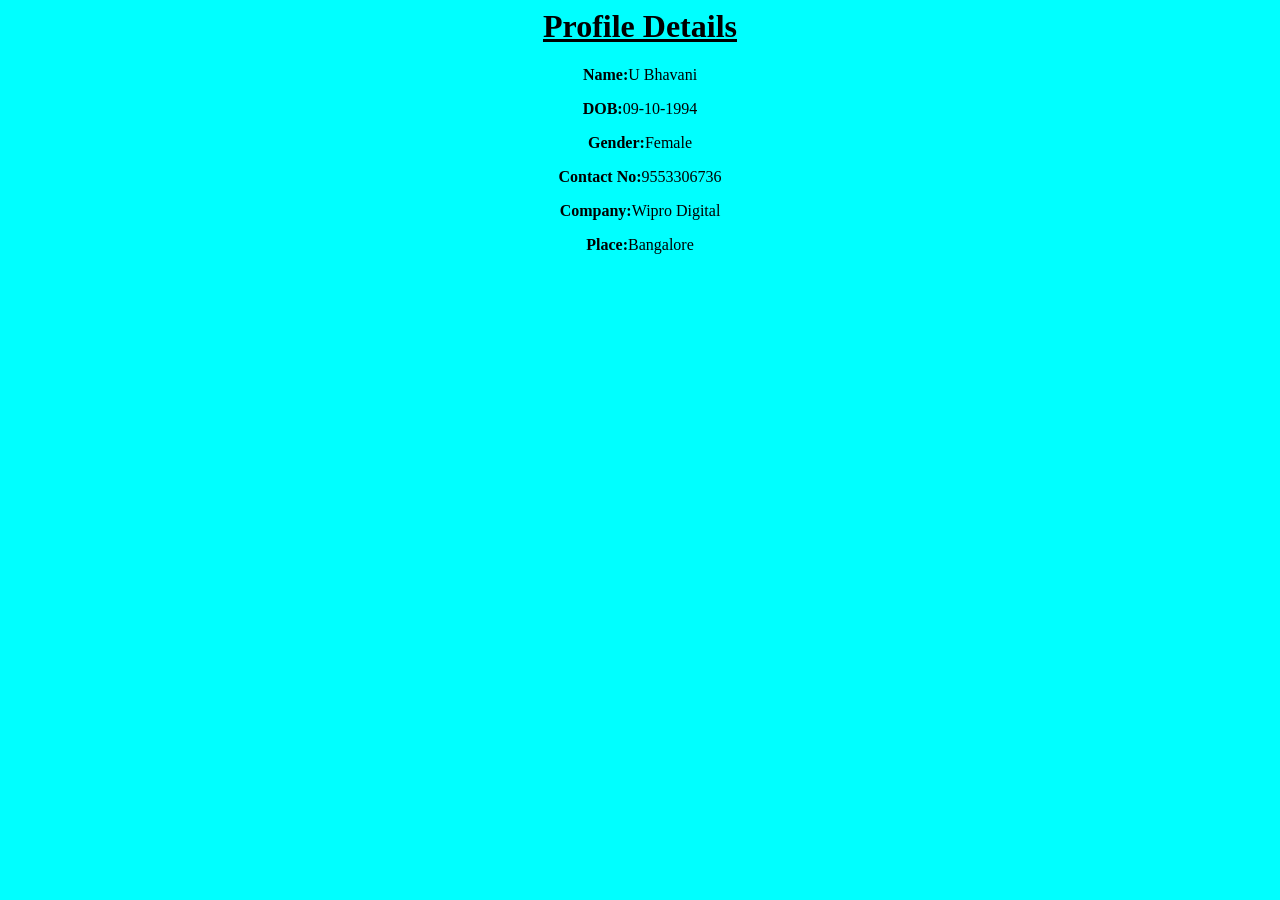
<file: index.html>
<html>
  <head>
    <title>My First Web Page</title>
  </head>
  <body bgcolor="aqua">
    <center>
      <h1><u>Profile Details</u></h1>
      <p><b>Name:</b>U Bhavani<p>
      <p><b>DOB:</b>09-10-1994</p>
      <p><b>Gender:</b>Female</p>
      <p><b>Contact No:</b>9553306736</p>
      <p><b>Company:</b>Wipro Digital</p>
      <p><b>Place:</b>Bangalore</p>
    </center>

</html>
</file>
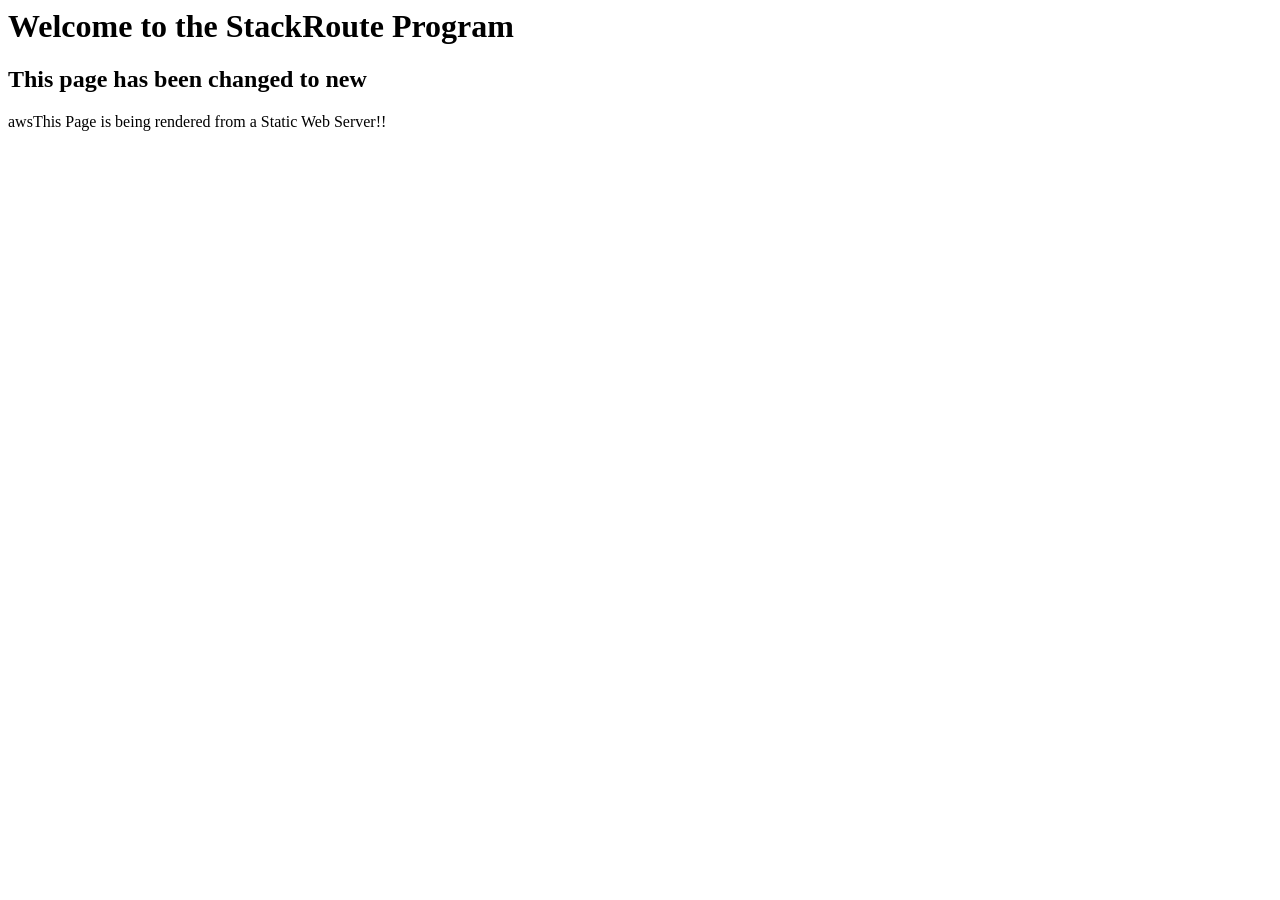
<file: aws/index.html>
<html>
  <head>
    <title>My Web Page being rendered through a Web Server</title>
  </head>
  <body>
    <h1>Welcome to the StackRoute Program</h1>
    <h2>This page has been changed to new</h2>
    <p>awsThis Page is being rendered from a Static Web Server!!</p>
  </body>
</html>
</file>
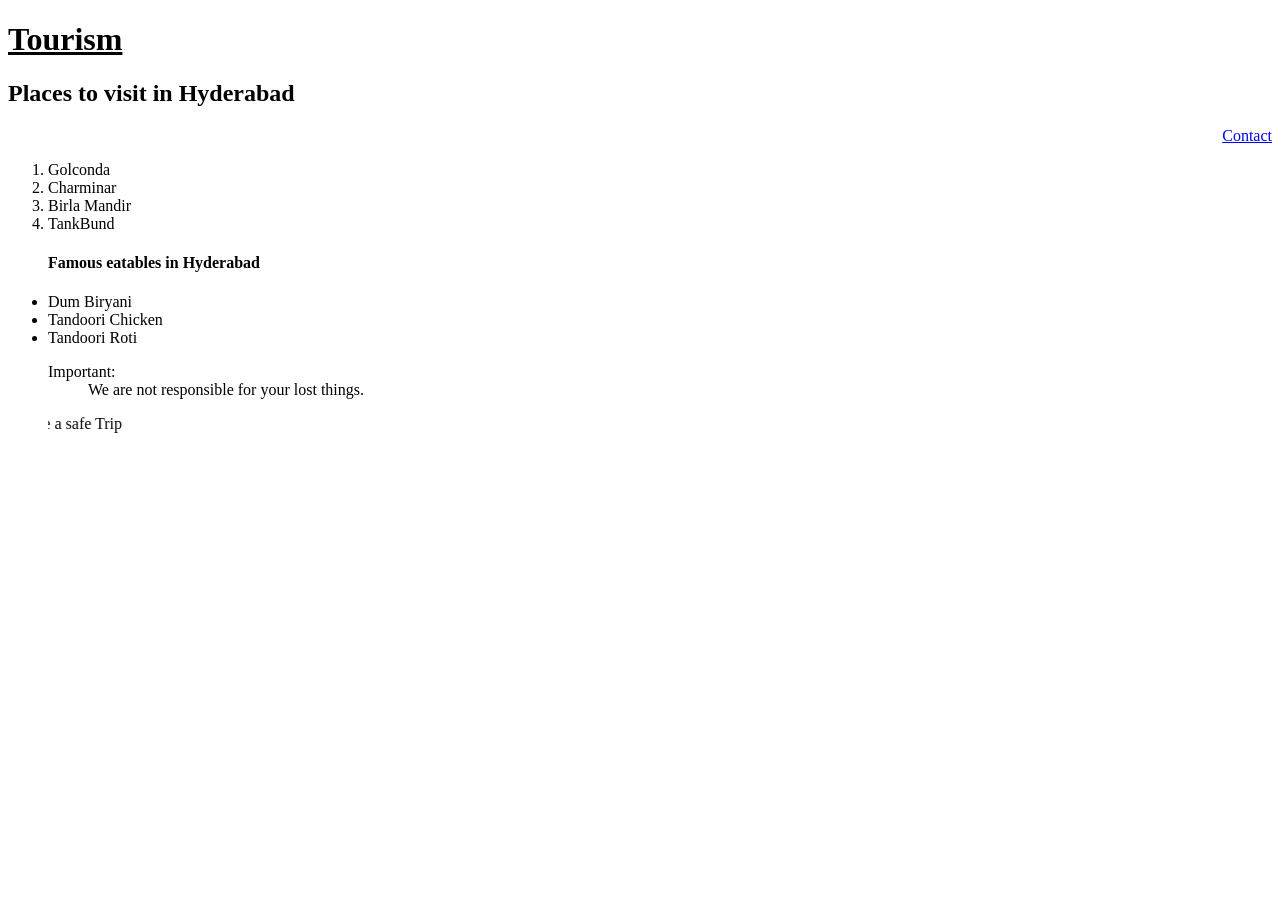
<file: AnchorDemo.html>
<!doctype html>
<html>
  <head>
    <title>WelCome to Hyderabad</title>
    <meta charset="utf-8">
  </head>
  <body>
    <h1><u>Tourism</u></h1>
    <h2>Places to visit in Hyderabad</h2>
    <p align="right">
      <a href="Demo1.html">Contact</a>
    </p>
    <ol>
      <li>Golconda</li>
      <li>Charminar</li>
      <li>Birla Mandir</li>
      <li>TankBund</li>
    </ol>
    <ul>
      <h4>Famous eatables in Hyderabad</h4>
      <li>Dum Biryani</li>
      <li>Tandoori Chicken</li>
      <li>Tandoori Roti</li>
    <dl>
        <di>Important:</di>
        <dd>We are not responsible for your lost things.</dd>
    </dl>

      <marquee direction="right">Have a safe Trip</marquee>

  </body>
</html>
</file>
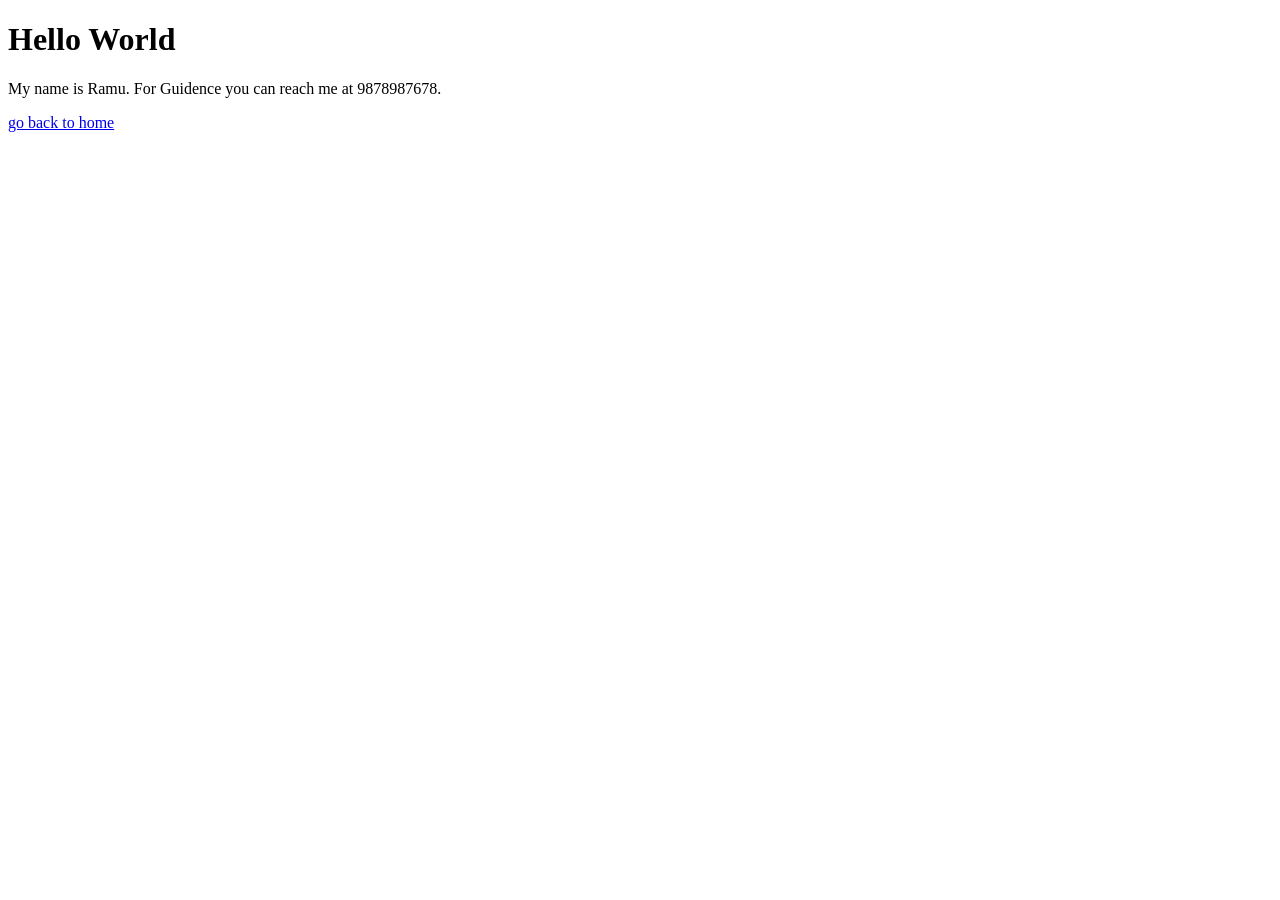
<file: Demo1.html>
<!doctype html>
<html>
  <head>
    <title>Welcome to my first web Page</title>
    <meta charset="utf-8">
  </head>
  <body>
    <h1>Hello World</h1>
      <p>
        My name is Ramu.
        For Guidence you can reach me at 9878987678.</p>
      <a href="AnchorDemo.html">go back to home</a>
  </body>
</html>
</file>
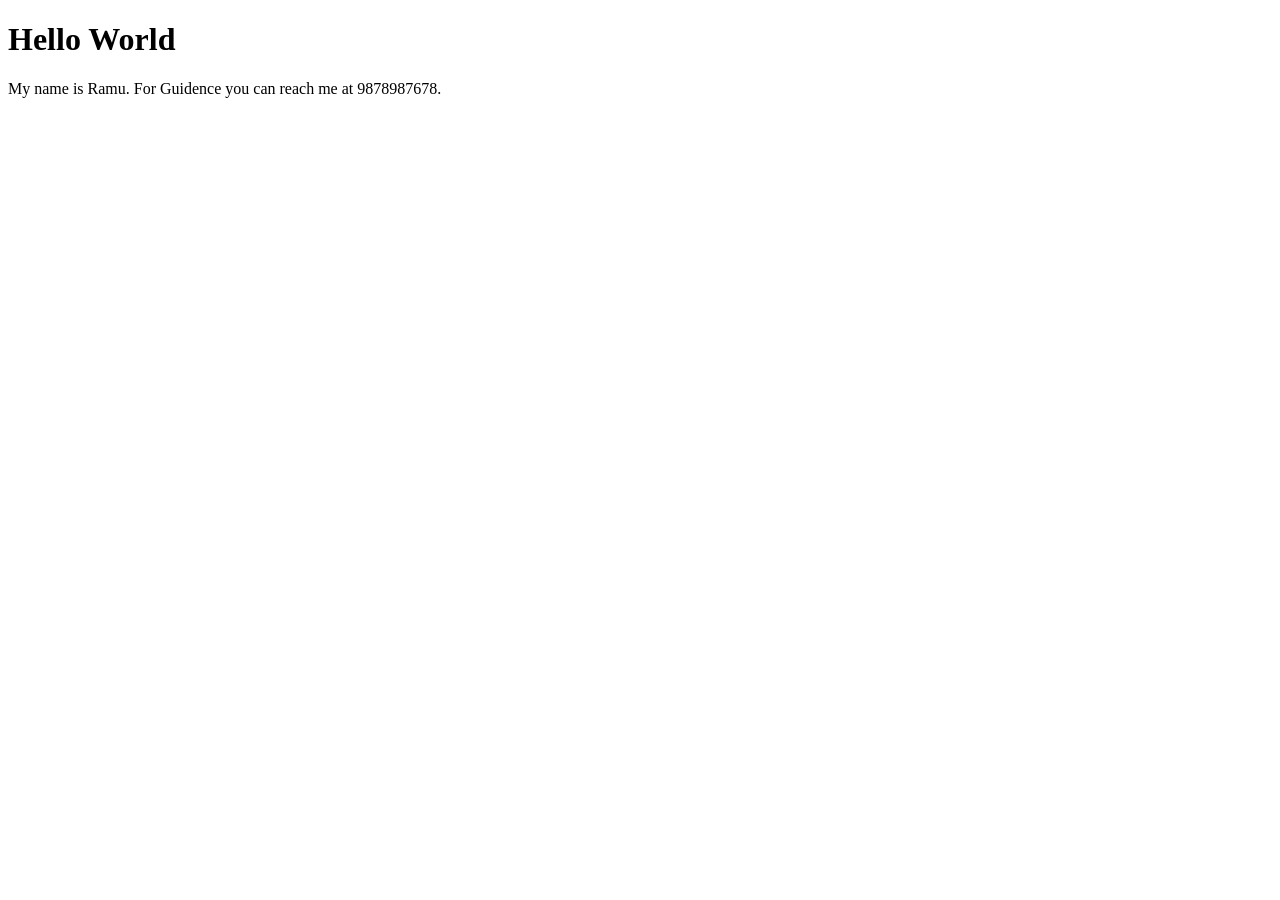
<file: Demo2.html>
<!doctype html>
<html>
  <head>
    <title>Welcome to web Page</title>
    <meta charset="utf-8">
  </head>
  <body>
    <h1>Hello World</h1>
      <p>
        My name is Ramu.
        For Guidence you can reach me at 9878987678.
      </p>

  </body>
</html>
</file>
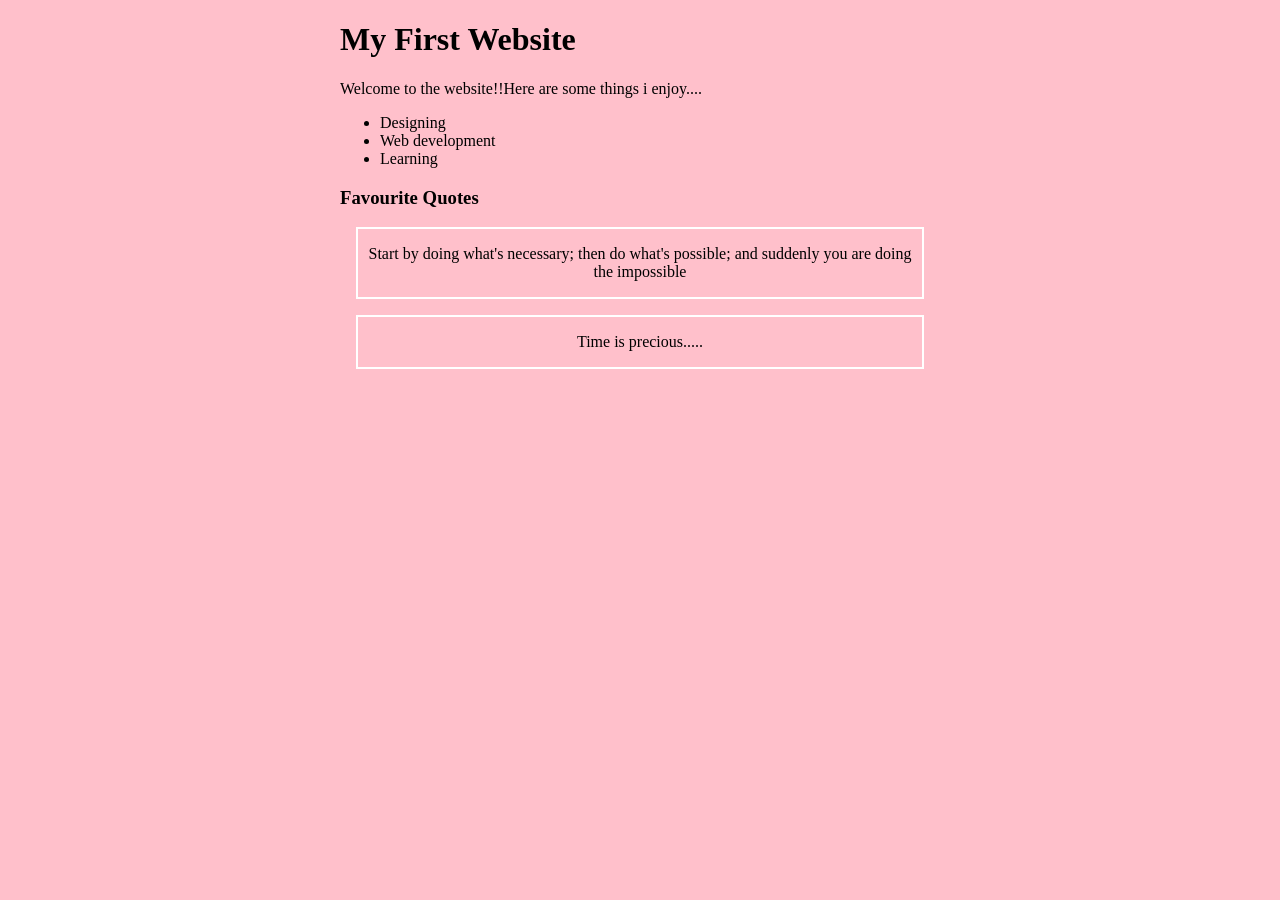
<file: Example1.html>
<!doctype html>
<html>
  <head>
    <title>First example</title>
    <meta charset="utf-8">
    <link rel="stylesheet" href="Style1.css"/>
  </head>
  <body>
    <h1>My First Website</h1>
      <p>Welcome to the website!!Here are some things i enjoy....</p>
      <ul>
        <li>Designing</li>
        <li>Web development</li>
        <li>Learning</li>
      </ul>
      <h3>Favourite Quotes</h3>
      <blockquote>
        <p>
          Start by doing what's necessary; then do what's possible; and suddenly you are doing the impossible
        </p>
      </blockquote>
      <blockquote>
        <p>
          Time is precious.....
        </p>
      </blockquote>
  </body>
</html>
</file>
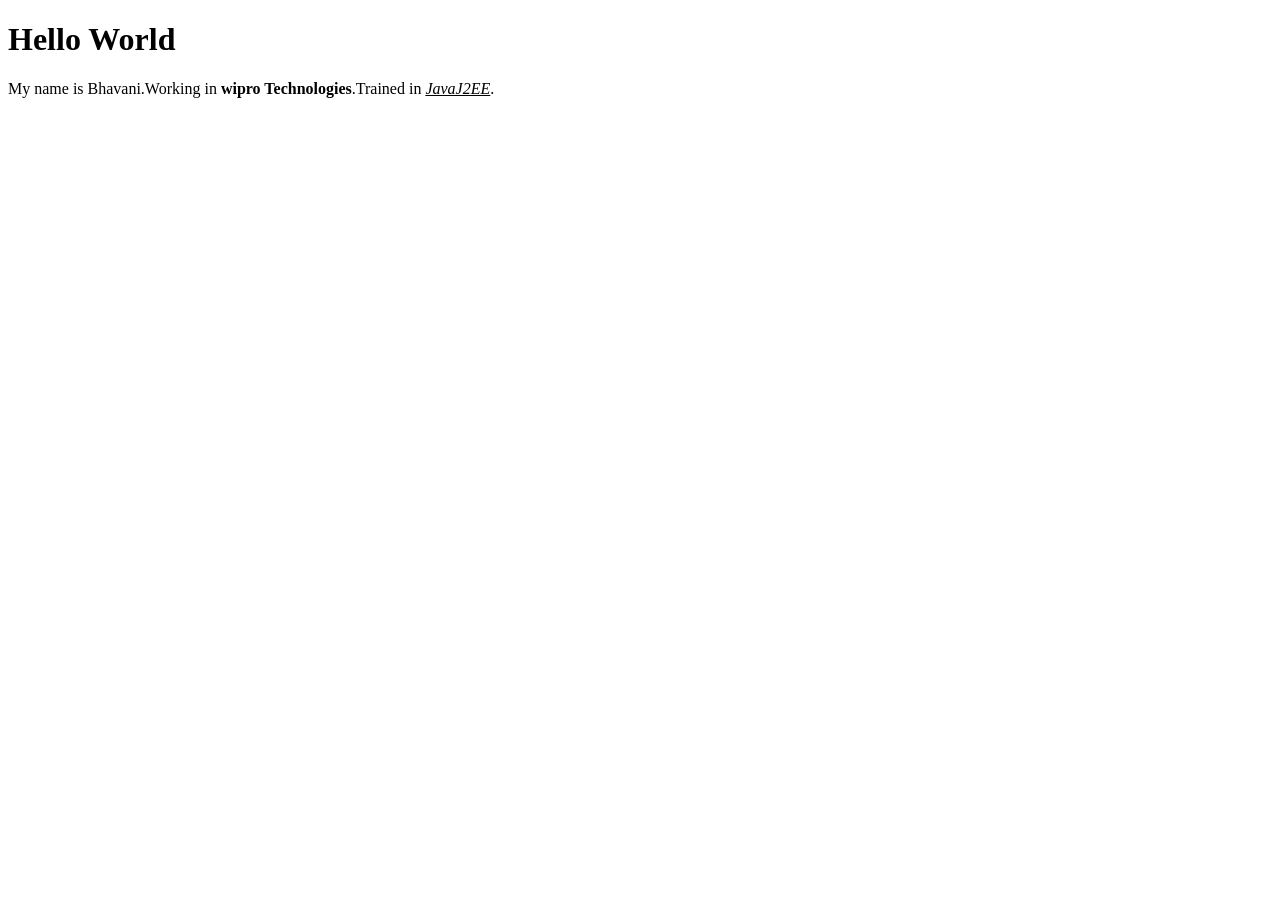
<file: FirstPage.html>
<!doctype html>
<html>
  <head>
    <title>Welcome to my first web Page</title>
    <meta charset="utf-8">
  </head>
  <body>
    <h1>Hello World</h1>
      <p>My name is Bhavani.Working in <strong>wipro Technologies</strong>.Trained in <em><u>JavaJ2EE</u></em>.</p>


  </body>

</html>
</file>
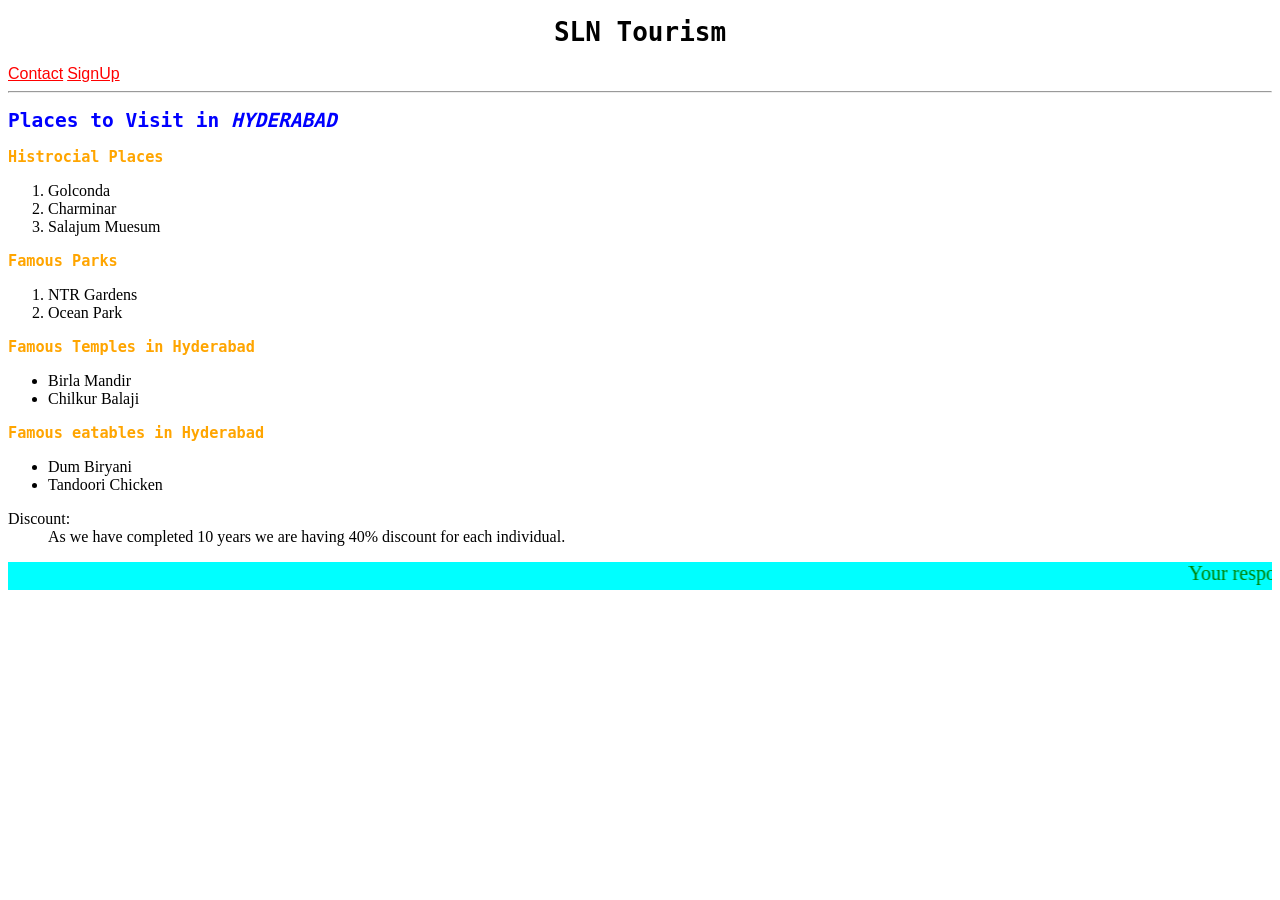
<file: FirstStyleSheet.html>
<!doctype html>
<html>
  <head>
    <title>Cascading style sheets demo</title>
    <meta charset="utf-8">
    <link rel="stylesheet" href="Style.css">
  </head>
  <body>
    <h1>SLN Tourism</h1>
        <a href="Demo2.html">Contact</a>
        <a href="SignUp.html">SignUp</a>
        <hr>
        <h2>Places to Visit in <em>HYDERABAD</em></h2>
    <h3>Histrocial Places</h3>
      <ol>
        <li>Golconda</li>
        <li>Charminar</li>
        <li>Salajum Muesum</li>
      </ol>
      <h3>Famous Parks</h3>
      <ol>
        <li>NTR Gardens</li>
        <li>Ocean Park</li>
      </ol>
      <h3>Famous Temples in Hyderabad</h3>
      <ul>
        <li>Birla Mandir</li>
        <li>Chilkur Balaji</li>
      </ul>
      <h3>Famous eatables in Hyderabad</h3>
      <ul>
        <li>Dum Biryani</li>
        <li>Tandoori Chicken</li>
      </ul>
    <dl>
        <di>Discount:</di>
        <dd>As we have completed 10 years we are having 40% discount for each individual.</dd>
    </dl>
    <div>
      <marquee direction="left">Your responsibility is our Priority.Have a safe and wonderful Trip</marquee>
    </div>
  </body>
</html>
</file>
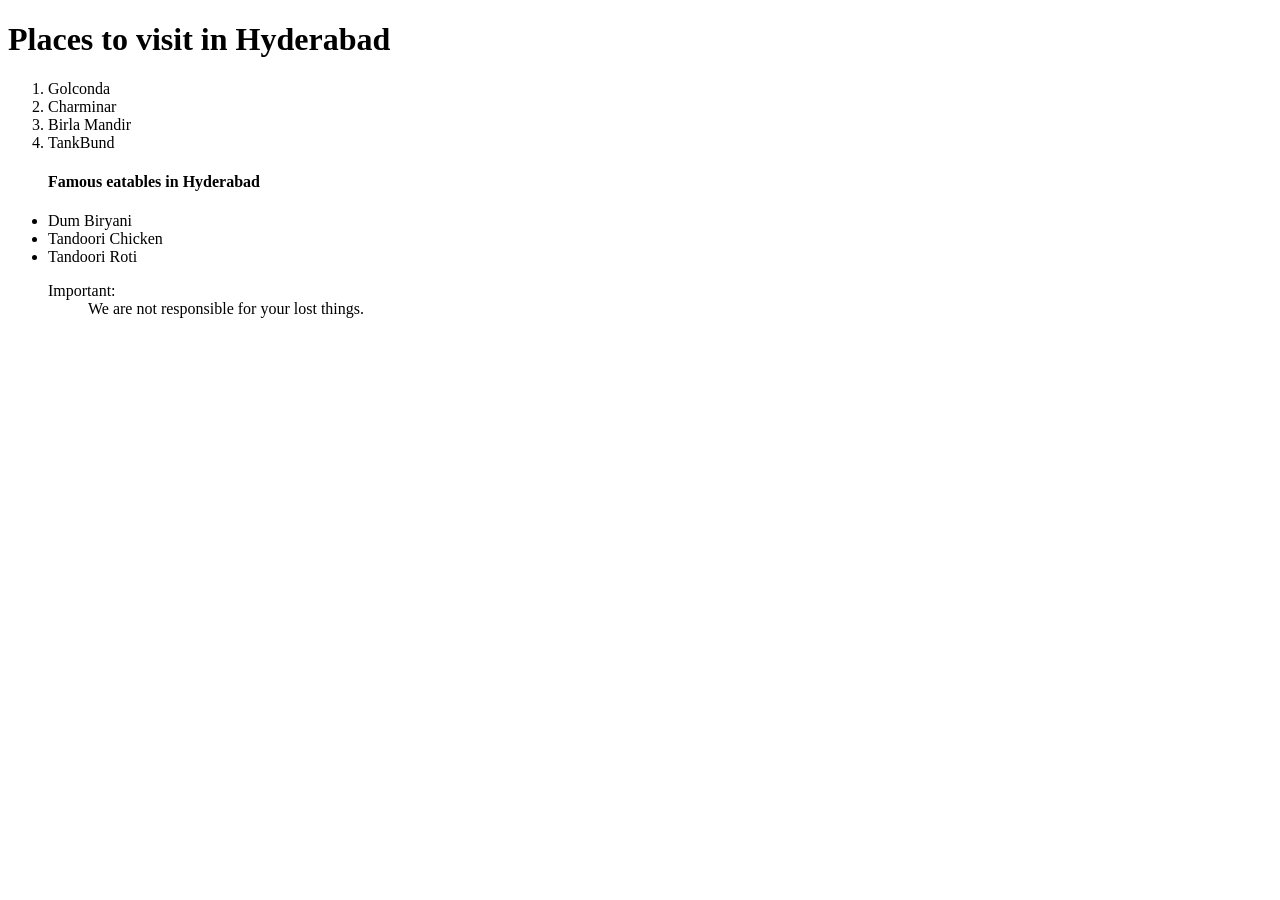
<file: ListDemo.html>
<!doctype html>
<html>
  <head>
    <title>WelCome to Hyderabad</title>
    <meta charset="utf-8">
  </head>
  <body>
    <h1>Places to visit in Hyderabad</h1>
    <ol>
      <li>Golconda</li>
      <li>Charminar</li>
      <li>Birla Mandir</li>
      <li>TankBund</li>
    </ol>
    <ul>
      <h4>Famous eatables in Hyderabad</h4>
      <li>Dum Biryani</li>
      <li>Tandoori Chicken</li>
      <li>Tandoori Roti</li>
    <dl>
        <di>Important:</di>
        <dd>We are not responsible for your lost things.</dd>
    </dl>

  </body>
</html>
</file>
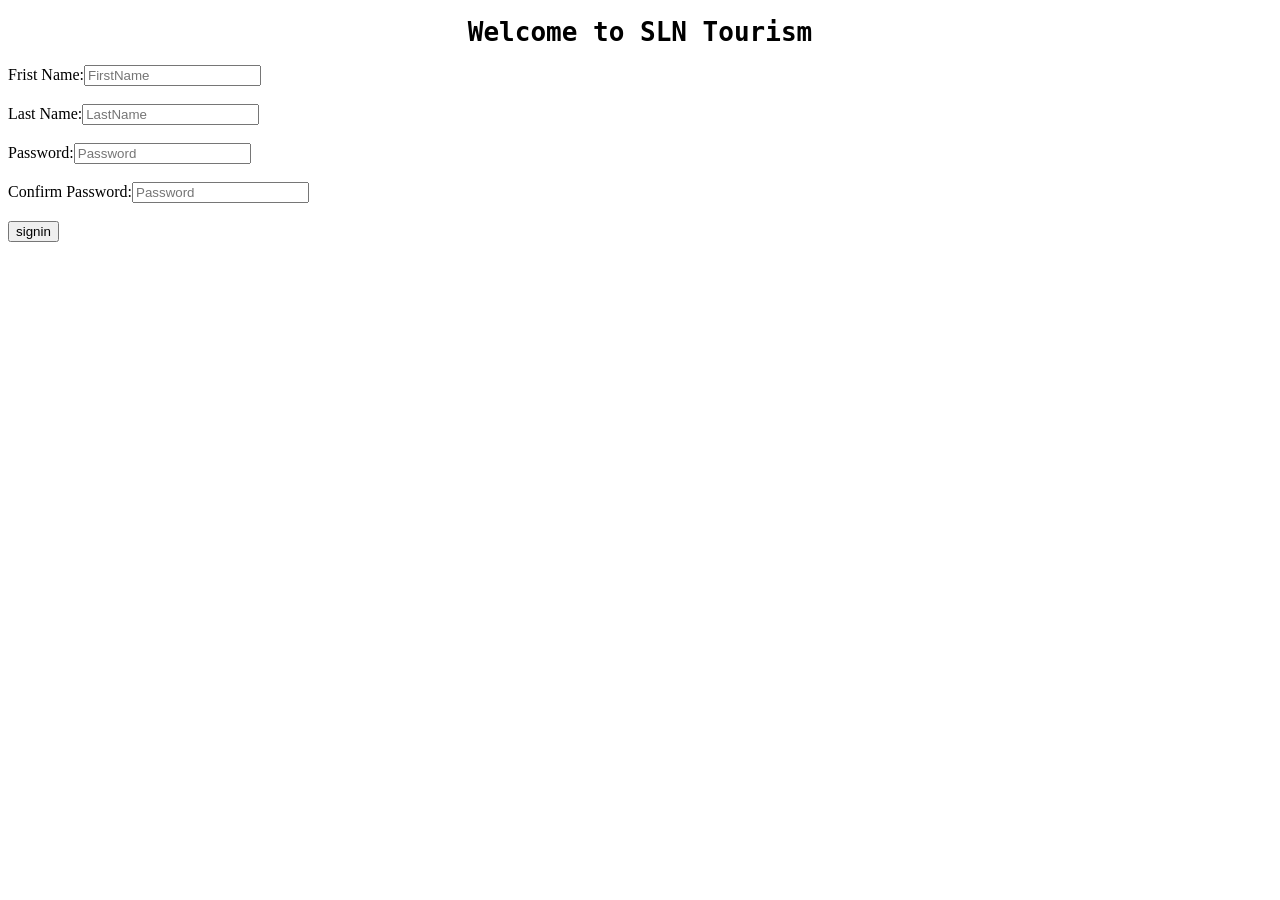
<file: SignUp.html>
<!doctype html>
<html>
  <head>
    <title>Cascading style sheets signup page</title>
    <meta charset="utf-8">
    <link rel="stylesheet" href="Style.css">
  </head>
  <body>
    <h1>Welcome to SLN Tourism</h1>
    Frist Name:<input type="text"placeholder="FirstName">
    <br><br>
    Last Name:<input type="text" placeholder="LastName">
    <br><br>
    Password:<input type="password" placeholder="Password">
    <br><br>
    Confirm Password:<input type="password"placeholder="Password">
    <br><br>
    <input type="button" value="signin">
  </body>
</html>
</file>
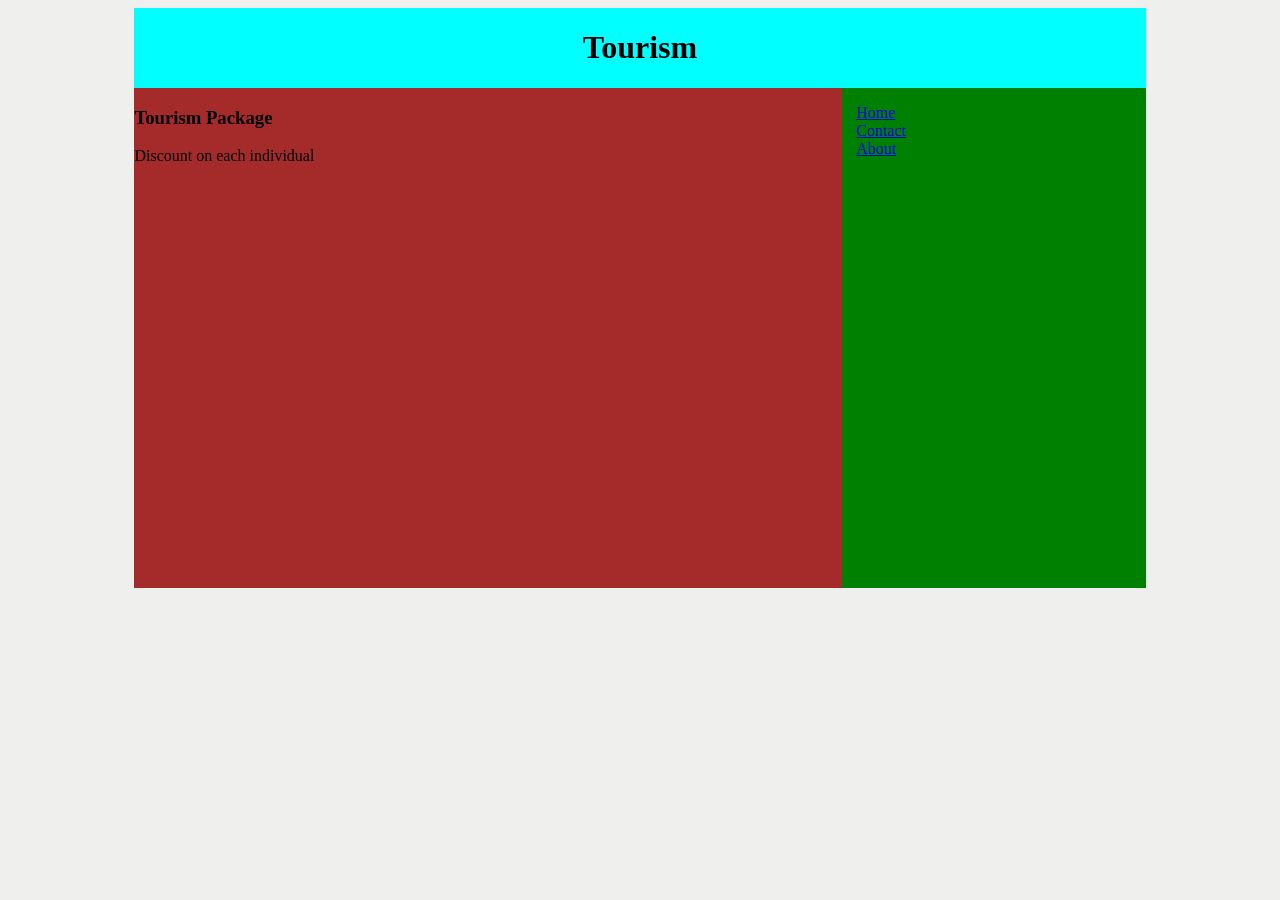
<file: Day3/FloatDemo.html>
<!doctype html>
<html>
  <head>
    <title>Cascading style sheets demo</title>
    <meta charset="utf-8">
    <link rel="stylesheet" href="Style.css">
  </head>
  <body>
    <div class="d1">
      <h1>Tourism</h1>
        <div class="d2">
          <h3>Tourism Package</h3>
          <p>Discount on each individual</p>
        </div>
        <aside>
          
          <ul>
             <li><a href="#">Home</a></li>
             <li><a href="#">Contact</a></li>
             <li><a href="#">About</a></li>
          </ul>
      </aside>


  </div>
  </body>
</html>
</file>
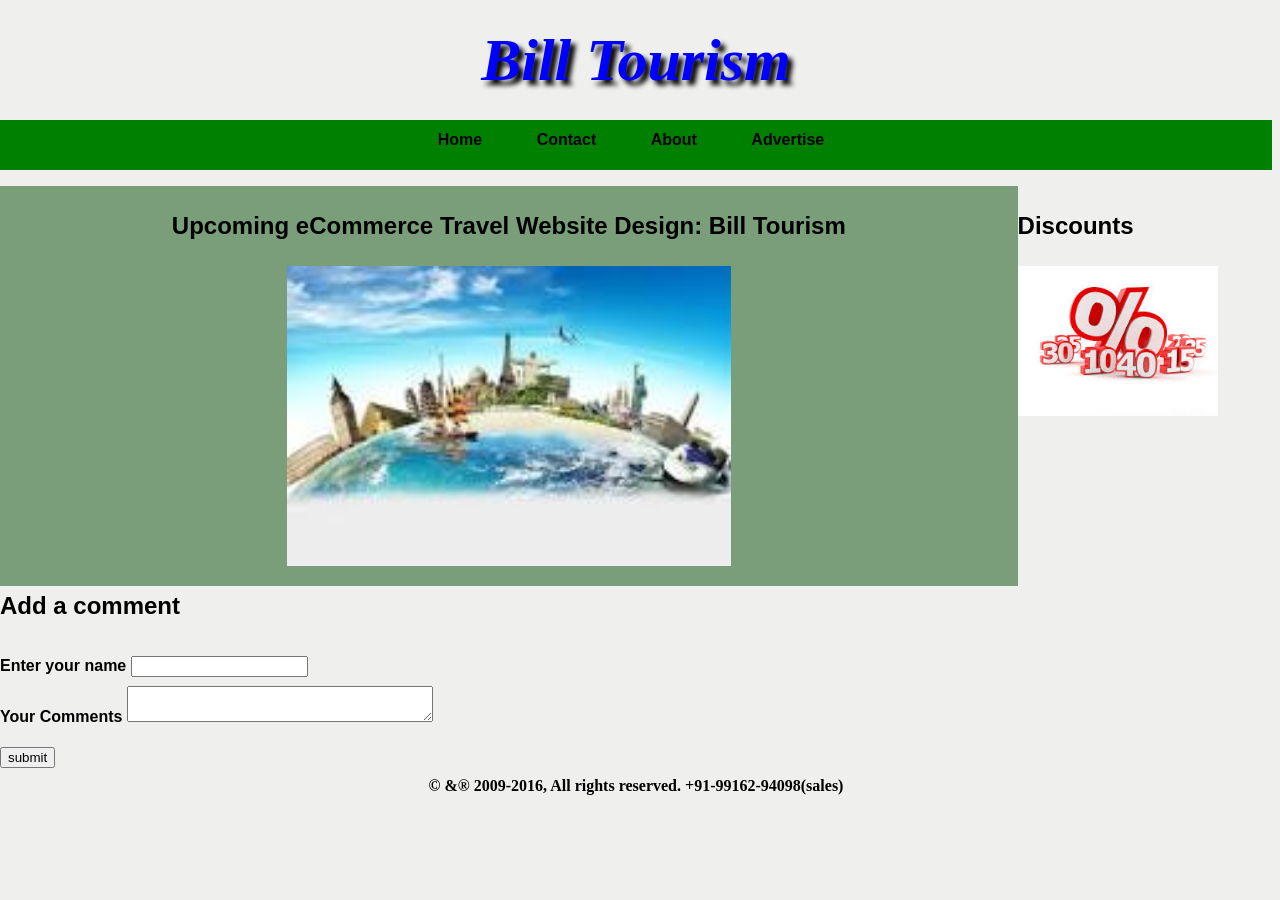
<file: Day3/FormsDemo.html>
<!doctype html>
<html>
  <head>
    <title>Cascading style sheets demo</title>
    <meta charset="utf-8">
    <link rel="stylesheet" href="FormStyle.css">
  </head>
  <body>
    <div class="d1">
      <h1>Bill Tourism</h1>
              <ul>
                <li><a href="#">Home</a></li>
                <li><a href="#">Contact</a></li>
                <li><a href="#">About</a></li>
                <li><a href="#">Advertise</a></li>

              </ul>

      <div class="d2">
        <h2>Upcoming eCommerce Travel Website Design: Bill Tourism</h2>
        <img src="img1.jpg" height="300px">
     </div>
     <aside>
       <h2>Discounts</h2>
       <img src="img2.jpg" height="150px">
     </aside>
     <form action="" method="post">
       <h2>Add a comment</h2>
       <ul>
         <li>
           <lable for="name">Enter your name</lable>
           <input id="name" name="name"/>
        </li>
        <li>
         <lable for="comments">Your Comments</lable>
         <textarea id="comments" name="comments"></textarea>
       </li>
       <li>
       <input type="submit" value="submit"/>
     </li>
   </ul>
     </form>
      <footer>
        <h4>©  &® 2009-2016,  All rights reserved. +91-99162-94098(sales)</h4>
      </footer>
  </div>
 </body>
</html>
</file>
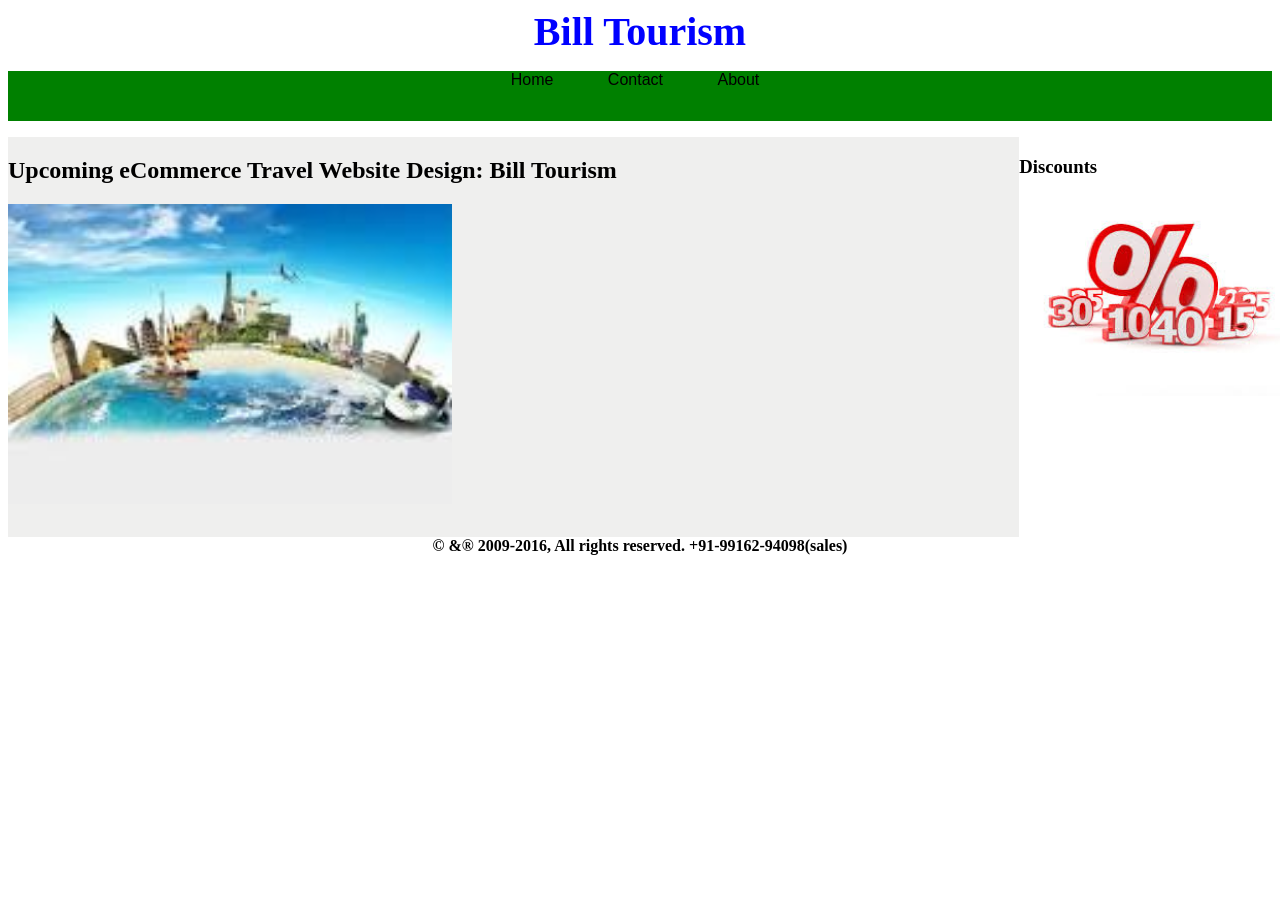
<file: Day3/NavigationDemo.html>
<!doctype html>
<html>
  <head>
    <title>Cascading style sheets demo</title>
    <meta charset="utf-8">
    <link rel="stylesheet" href="NavigationStyle.css">
  </head>
  <body>
    <div class="d1">
      <h1>Bill Tourism</h1>
              <ul>
                <li><a href="#">Home</a></li>
                <li><a href="#">Contact</a></li>
                <li><a href="#">About</a></li>
              </ul>

      <div class="d2">
        <h2>Upcoming eCommerce Travel Website Design: Bill Tourism</h2>
        <img src="img1.jpg" height="300px">
     </div>
     <aside>
       <h3>Discounts</h3>
       <img src="img2.jpg" height="200px">   
     </aside>

      <footer>
        <h4>©  &® 2009-2016,  All rights reserved. +91-99162-94098(sales)</h4>
      </footer>
  </div>
 </body>
</html>
</file>
<file: Style1.css>
body
{
  background: pink;
  width:600px;
  margin:auto;
  padding:auto;
}
blockquote{
  border: 2px solid white;
  margin:1em;
  text-align: center;
}
</file>
<file: Style.css>
h1
{
  font-family: monospace;;
  text-align: center;

}
h2
{
  font-family: monospace;
  color: blue;
}

h3
{
  font-family: monospace;;
  color: orange;
}

a
{
  font-family: arial;
  text-align: right;
  color:red;
}
div{
  background-color: aqua;
  color:green;
  font-size: 20px;
}
</file>
<file: Day3/Style.css>
body{
  background:#efefee;
}
.d1{
  background: aqua;
  min-width: 600px;
  width: 80%;
  margin: auto;
  overflow: hidden;
}
h1{
  text-align: center;
}
.d2,aside{
  height: 500px;
}
.d2{
  background: brown;
  float: left;
  width:70%;
}
aside{
  background: green;
  float: left;
  width: 30%;
}
aside ul{
  list-style: none;
  padding-left: 14px
}
</file>
<file: Day3/FormStyle.css>
body{
  margin-left: 0;
  background: #efefee;
}
.d1{
    font-family: verdana, helvetica;
    font-size: 16px;
    line-height: 40px;
    font-weight: bold;

}

.d2{
  width:80%;
  float:left;
  height:400px;
  background: #7A9E7A;
  text-align: center;

}

h1{
  text-align: center;
  color: blue;
  font-family: cursive;
  font-size: 60px;
  font-style: italic;
  text-shadow: 5px 5px 5px black

}

h2{
  color:black;
}
aside{
  float:left;
  width:20%;
  height:400px;
}

li{
  display: inline;
  padding-right: 50px;
}

a{
  text-decoration: none;
  color: black;
}

ul a:hover{
  text-decoration: underline;
  color: red;
}

ul{
  text-align: center;
  font-family: sans-serif;
  background: green;
  height: 50px;
}

footer{
  text-align: center;
  margin-top: 70px;
  font-family: serif;
}
form li{
  list-style: none;
  display:block;
}
form ul{
  background: #efefee;
  text-align: left;
  padding-left: 0px;
}
textarea{
  width:300px;
  heigth:400px;
}
</file>
<file: Day3/NavigationStyle.css>
.d1{
  min-width: 600px;
  margin: auto;
}

.d2{
  width:80%;
  float:left;
  height:400px;
  background:#efefee;
}

h1{
  text-align: center;
  color: blue;
  font-family: cursive;
  font-size: 40px;
  margin-top: 0px;
  margin-bottom: 0px;
}

aside{
  float:left;
  width:20%;
  height:400px;
}

li{
  display: inline;
  padding-right: 50px;
}

a{
  text-decoration: none;
  color: black;
}

ul a:hover{
  text-decoration: underline;
  color: red;
}

ul{
  text-align: center;
  font-family: sans-serif;
  background: green;
  height: 50px;
}

footer{
  text-align: center;
  margin-top: 0px;
}
</file>
